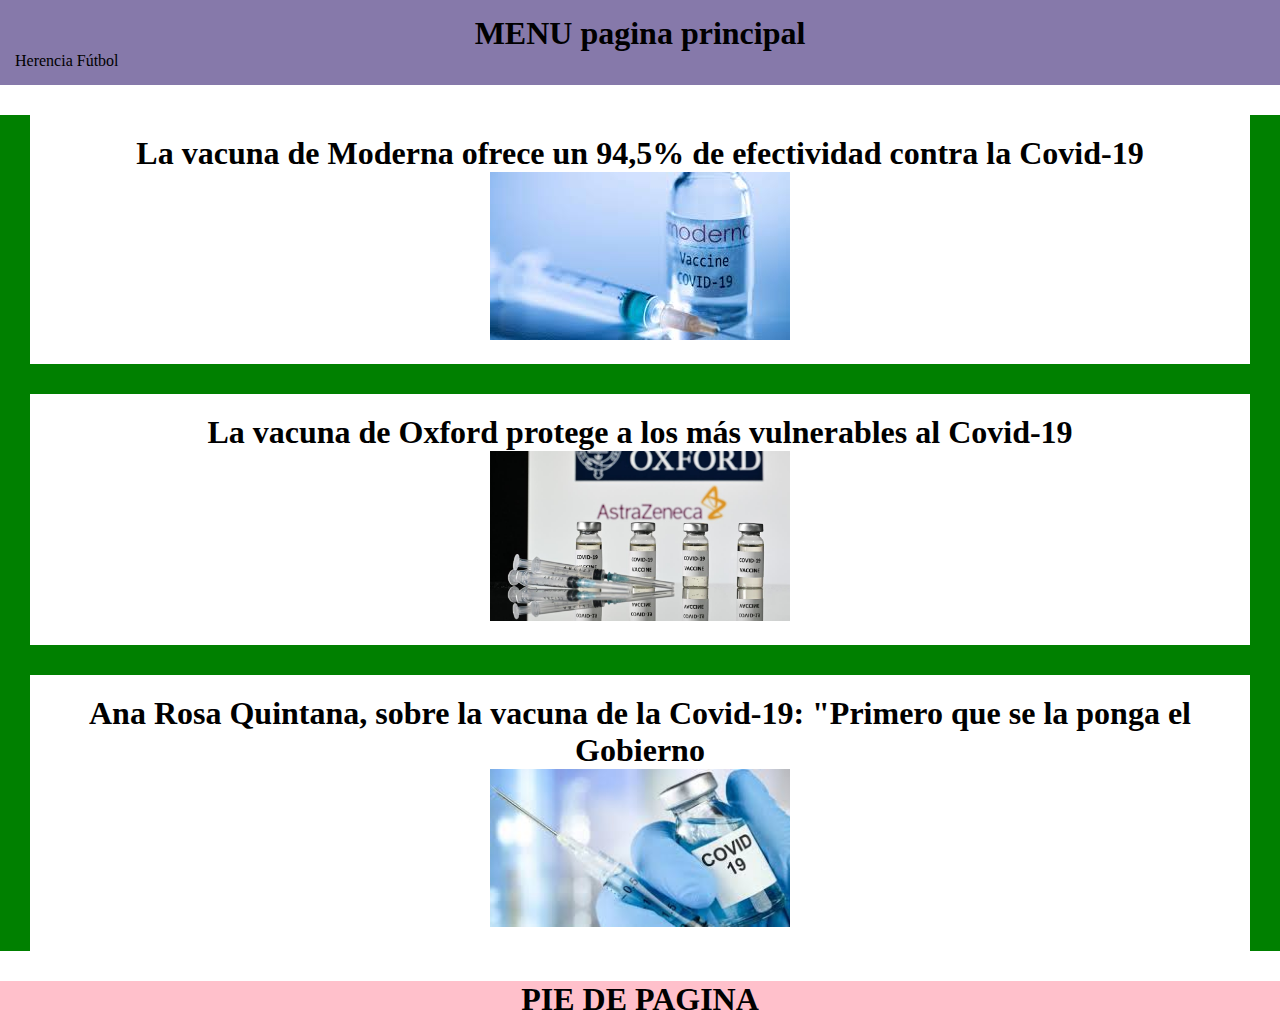
<file: index.html>
<!DOCTYPE html>
<html>
    <head>
        <title>Página principal</title>

        <style>

              *{
              padding: 0;
              margin: 0;
             }

             h1{
             	text-align: center;
             }

           .TalesdeMileto{
            background: #8679aa;
            padding: 15px;
           }

           .Empédocles{
            background: green;
           }

           .Platón{
            background: white;
            margin: 30px;
            padding: 20px;
            text-align: justify;
           }

           .Parménides{
            background: pink;
           }

           .imagennoticia{
            width: 300px
           }

           .centrarImagen{
            text-align: center;
           }

           a{text-decoration: none;
             color: black
           }

        </style>

     </head>

     <body>

       <div class="TalesdeMileto"> 
           <h1>MENU pagina principal</h1>
           <a href="Pagina1.html">Herencia</a>
           <a href="Pagina2.html">Fútbol</a>
       </div> 


       <div class="Empédocles">

        	<div class="Platón"> 
            <a href="vacunamoderna.html"><h1>La vacuna de Moderna ofrece un 94,5% de efectividad contra la Covid-19</h1></a>      		
	           
	           
	           </p>
	           <div class="centrarImagen">
	           	<img class="imagennoticia" src="moderna.jpg">
	           	
	           </div>
        	</div>


            <div class="Platón">
            <a href="vacunaoxford.html"><h1>La vacuna de Oxford protege a los más vulnerables al Covid-19</h1></a>
            
            	<p>
            	
            </p>
            <div class="centrarImagen">
            	<img class="imagennoticia" src="oxford.jpg">
            	
            </div>
            </div>

	           
            
            <div class="Platón">
            	<a href="anarosa.html"><h1>Ana Rosa Quintana, sobre la vacuna de la Covid-19: "Primero que se la ponga el Gobierno</h1></a>
             
            	<p>
            	
            	</p>
                <div class="centrarImagen">
            	<img class="imagennoticia" src="Covid19.jpg">
            </div>
            </div>	

       </div>

      <div class="Parménides">
           <h1>PIE DE PAGINA</h1>
       </div>


      


    </body> 
</html>
</file>
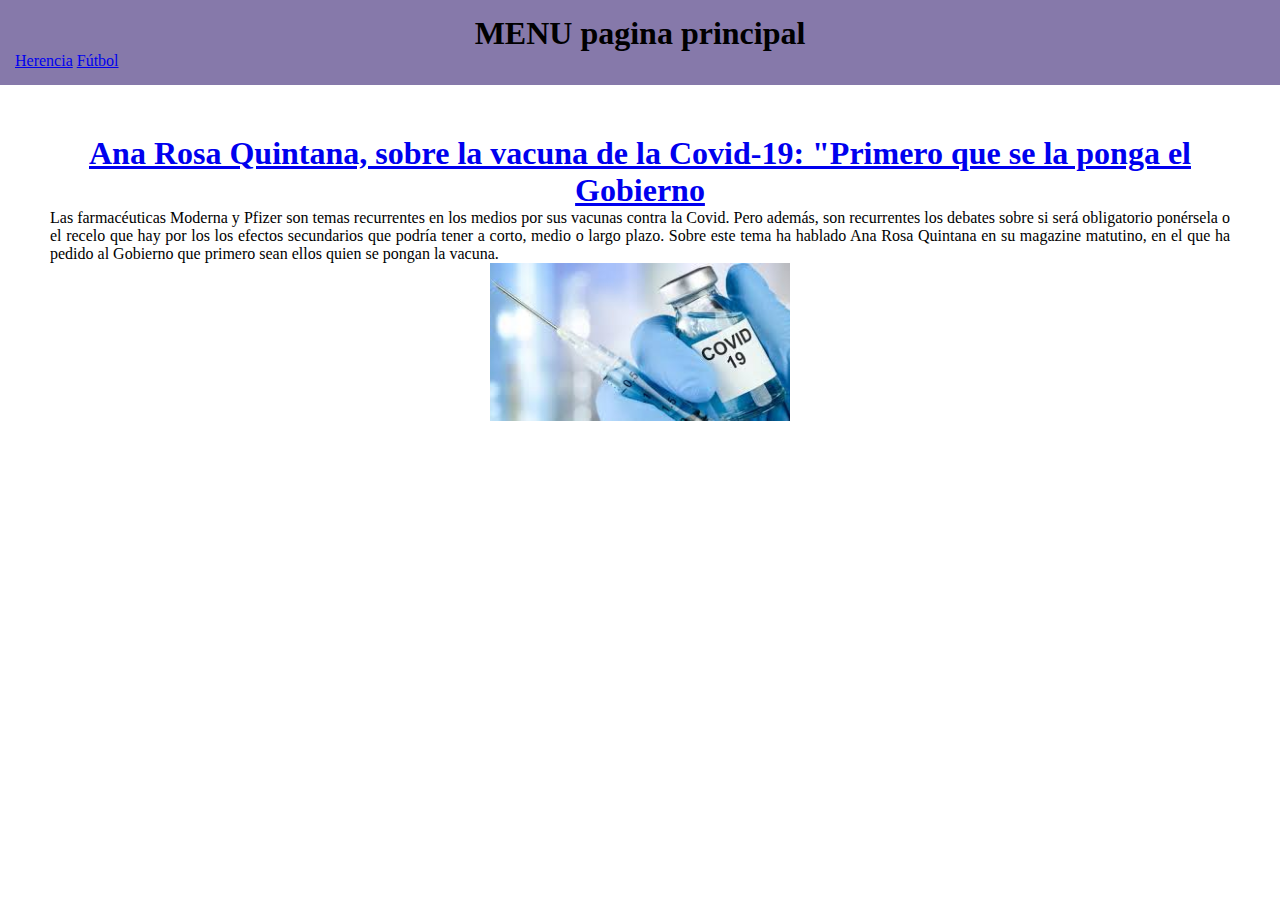
<file: anarosa.html>
<!DOCTYPE html>
<html>
    <head>
        <title>Página principal</title>

        <style>

              *{
              padding: 0;
              margin: 0;
             }

             h1{
             	text-align: center;
             }

           .TalesdeMileto{
            background: #8679aa;
            padding: 15px;
           }

           .Empédocles{
            background: green;
           }

           .Platón{
            background: white;
            margin: 30px;
            padding: 20px;
            text-align: justify;
           }

           .Parménides{
            background: pink;
           }

           .imagennoticia{
            width: 300px
           }

           .centrarImagen{
            text-align: center;
           }

           .elemento{text-decoration: none;
          color: black }


        </style>

     </head>

     <body>

       <div class="TalesdeMileto"> 
           <h1>MENU pagina principal</h1>
           <a href="Pagina1.html">Herencia</a>
           <a href="Pagina2.html">Fútbol</a>
       </div> 


      

	           
            
            <div class="Platón">
              <a href="anarosa.html"><h1>Ana Rosa Quintana, sobre la vacuna de la Covid-19: "Primero que se la ponga el Gobierno</h1></a>
             
            	<p>
            		Las farmacéuticas Moderna y Pfizer son temas recurrentes en los medios por sus vacunas contra la Covid. Pero además, son recurrentes los debates sobre si será obligatorio ponérsela o el recelo que hay por los los efectos secundarios que podría tener a corto, medio o largo plazo. Sobre este tema ha hablado Ana Rosa Quintana en su magazine matutino, en el que ha pedido al Gobierno que primero sean ellos quien se pongan la vacuna.
            	</p>
                <div class="centrarImagen">
            	<img class="imagennoticia" src="Covid19.jpg">
            </div>
            </div>	

       </div>



      


    </body> 
</html>
</file>
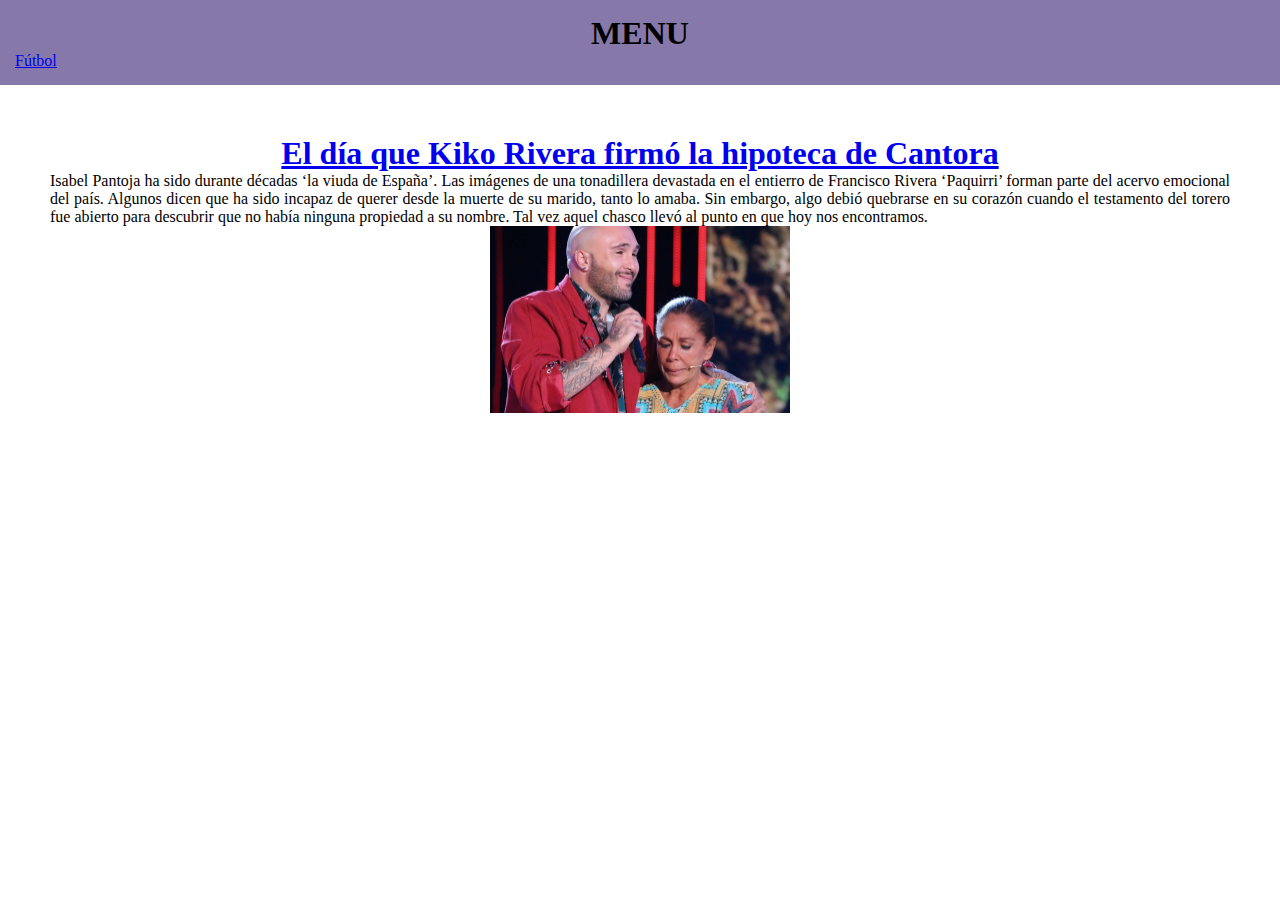
<file: hipotecacantora.html>
<!DOCTYPE html>
<html>
    <head>
        <title>Página 1</title>

        <style>
          p{
            text-align: justify;
          }

              *{
              padding: 0;
              margin: 0;
             }

             h1{
             	text-align: center;
             }

           .TalesdeMileto{
            background: #8679aa;
            padding: 15px;
           }

           .Empédocles{
            background: green;
           }

           .Platón{
            background: white;
            margin: 30px;
            padding: 20px;
            text-align: justify;
           }

           .Parménides{
            background: pink;
           }


           .imagennoticia{
            width: 300px
           }



           .centrarImagen{
            text-align: center;
           }

           .elemento{text-decoration: none;
          color: black }


        </style>

     </head>

     <body>

       <div class="TalesdeMileto"> 
           <h1>MENU</h1>
           <a href="Principal.html">Fútbol</a>
       </div> 



        	

          <div class="Platón">
            <a href="hipotecacantora.html"><h1>El día que Kiko Rivera firmó la hipoteca de Cantora</h1></a>
          
             <p>
              Isabel Pantoja ha sido durante décadas ‘la viuda de España’. Las imágenes de una tonadillera devastada en el entierro de Francisco Rivera ‘Paquirri’ forman parte del acervo emocional del país. Algunos dicen que ha sido incapaz de querer desde la muerte de su marido, tanto lo amaba. Sin embargo, algo debió quebrarse en su corazón cuando el testamento del torero fue abierto para descubrir que no había ninguna propiedad a su nombre. Tal vez aquel chasco llevó al punto en que hoy nos encontramos.
             </p>
             <div class="centrarImagen">
              <img class="imagennoticia" src="kiko.jpg">
               
             </div>
           </div>
</file>
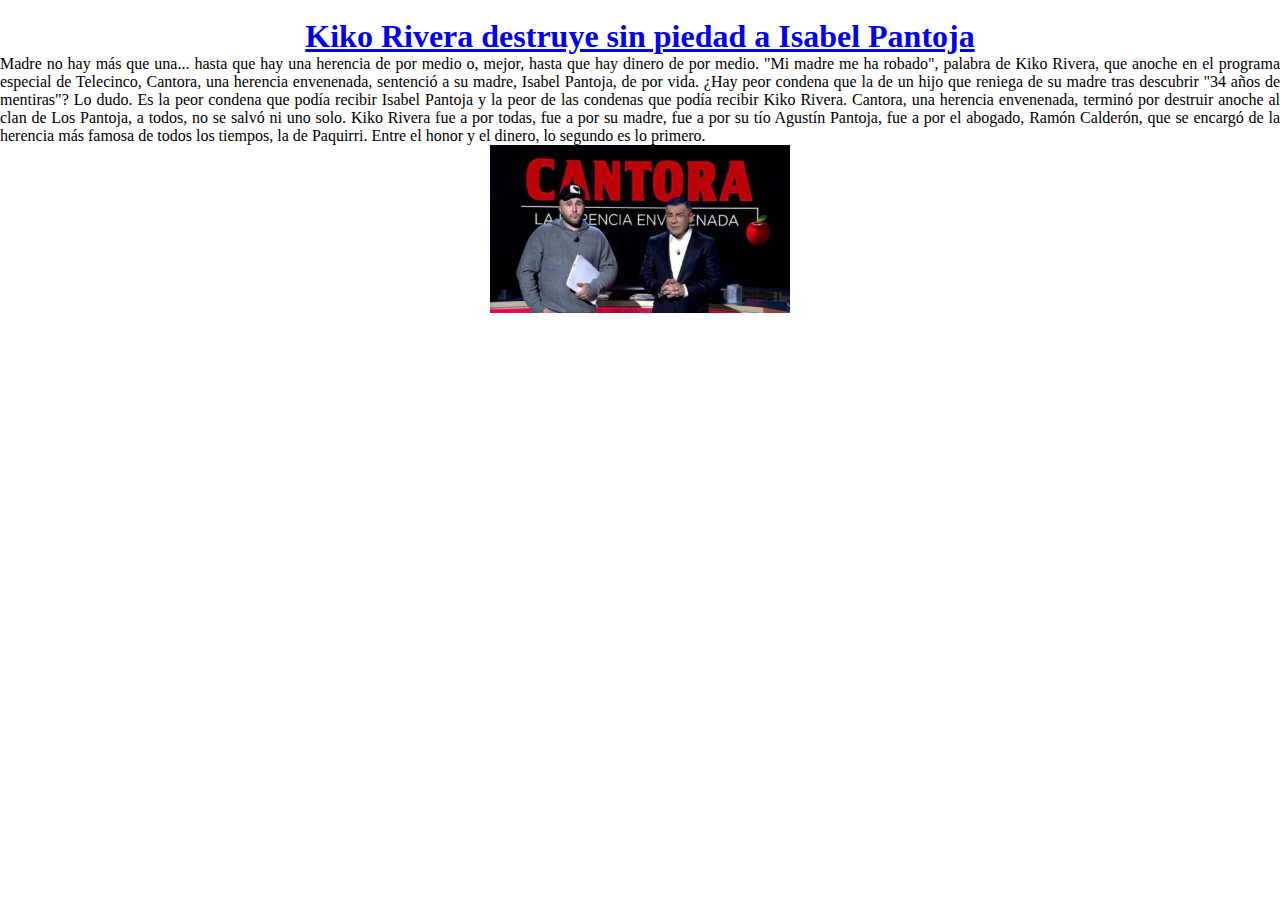
<file: kikorivera.html>
<!DOCTYPE html>
<html>
    <head>
        <title>Página 1</title>

        <style>
          p{
            text-align: justify;
          }

              *{
              padding: 0;
              margin: 0;
             }

             h1{
             	text-align: center;
             }

           .TalesdeMileto{
            background: #8679aa;
            padding: 15px;
           }

           .Empédocles{
            background: green;
           }

           .Platón{
            background: white;
            margin: 30px;
            padding: 20px;
            text-align: justify;
           }

           .Parménides{
            background: pink;
           }


           .imagennoticia{
            width: 300px
           }



           .centrarImagen{
            text-align: center;
           }

           .elemento{text-decoration: none;
          color: black }


        </style>

     </head>

     <body>

       <d
            


       
          <div class="Platón">
            <a href="kikorivera.html"><h1>Kiko Rivera destruye sin piedad a Isabel Pantoja</h1></a>
          
             <p>
              Madre no hay más que una... hasta que hay una herencia de por medio o, mejor, hasta que hay dinero de por medio. "Mi madre me ha robado", palabra de Kiko Rivera, que anoche en el programa especial de Telecinco, Cantora, una herencia envenenada, sentenció a su madre, Isabel Pantoja, de por vida. ¿Hay peor condena que la de un hijo que reniega de su madre tras descubrir "34 años de mentiras"? Lo dudo. Es la peor condena que podía recibir Isabel Pantoja y la peor de las condenas que podía recibir Kiko Rivera. Cantora, una herencia envenenada, terminó por destruir anoche al clan de Los Pantoja, a todos, no se salvó ni uno solo. Kiko Rivera fue a por todas, fue a por su madre, fue a por su tío Agustín Pantoja, fue a por el abogado, Ramón Calderón, que se encargó de la herencia más famosa de todos los tiempos, la de Paquirri. Entre el honor y el dinero, lo segundo es lo primero.
             </p>
             <div class="centrarImagen">
             <img class="imagennoticia" src="Kikorivera.jpg">
           </div>
           </div>


        </div>



       


    </body> 
</html>
</file>
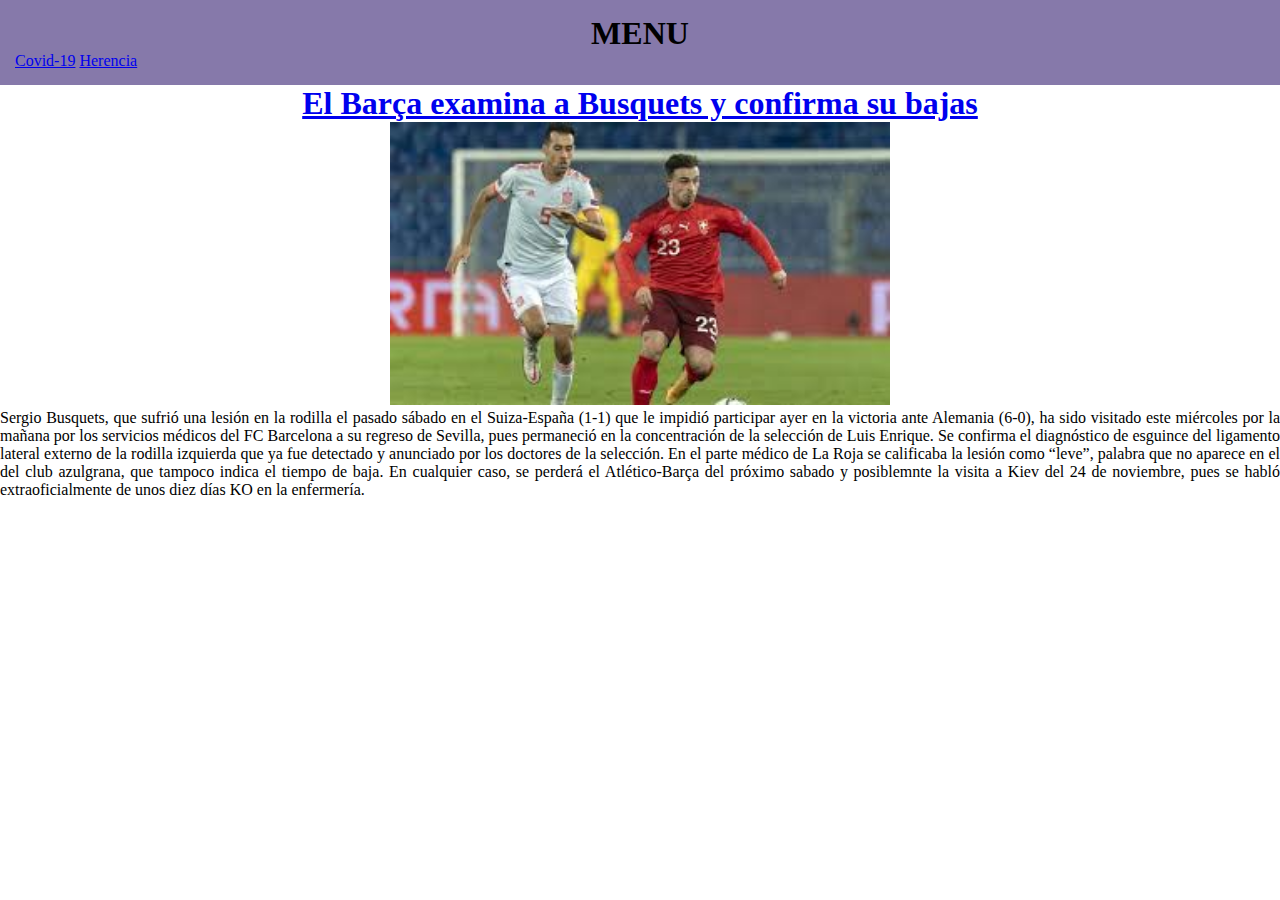
<file: Noticiabusi.html>
<!DOCTYPE html>
<html>
    <head>
        <title>Página 2</title>

        <style>
          p{
            text-align: justify;
          }

          

              *{
              padding: 0;
              margin: 0;
             }

             h1{
             	text-align: center;
             }

           .TalesdeMileto{
            background: #8679aa;
            padding: 15px;
           }

           .Empédocles{
            background: green;
           }

           .Platón{
            background: white;
            margin: 30px;
            padding: 20px;
            text-align: justify;
           }

           .Parménides{
            background: pink;
           }


           .imagennoticia{
            width: 500px
           }

           .centrarImagen{
            text-align: center;
           }

        </style>

     </head>

     <body>

       <div class="TalesdeMileto"> 
           <h1>MENU</h1>
           <a href="Principal.html">Covid-19</a>
           <a href="Pagina1.html">Herencia</a>



       </div> 
            
             <a href="Noticiabusi.html"><h1>El Barça examina a Busquets y confirma su bajas</h1></a>
             <p>
              
            </p>
            <div class="centrarImagen">
              <img class="imagennoticia" src="busi.jpeg">
              
            </div>
<p>
	Sergio Busquets, que sufrió una lesión en la rodilla el pasado sábado en el Suiza-España (1-1) que le impidió participar ayer en la victoria ante Alemania (6-0), ha sido visitado este miércoles por la mañana por los servicios médicos del FC Barcelona a su regreso de Sevilla, pues permaneció en la concentración de la selección de Luis Enrique. Se confirma el diagnóstico de esguince del ligamento lateral externo de la rodilla izquierda que ya fue detectado y anunciado por los doctores de la selección. En el parte médico de La Roja se calificaba la lesión como “leve”, palabra que no aparece en el del club azulgrana, que tampoco indica el tiempo de baja. En cualquier caso, se perderá el Atlético-Barça del próximo sabado y posiblemnte la visita a Kiev del 24 de noviembre, pues se habló extraoficialmente de unos diez días KO en la enfermería.
</p>
</file>
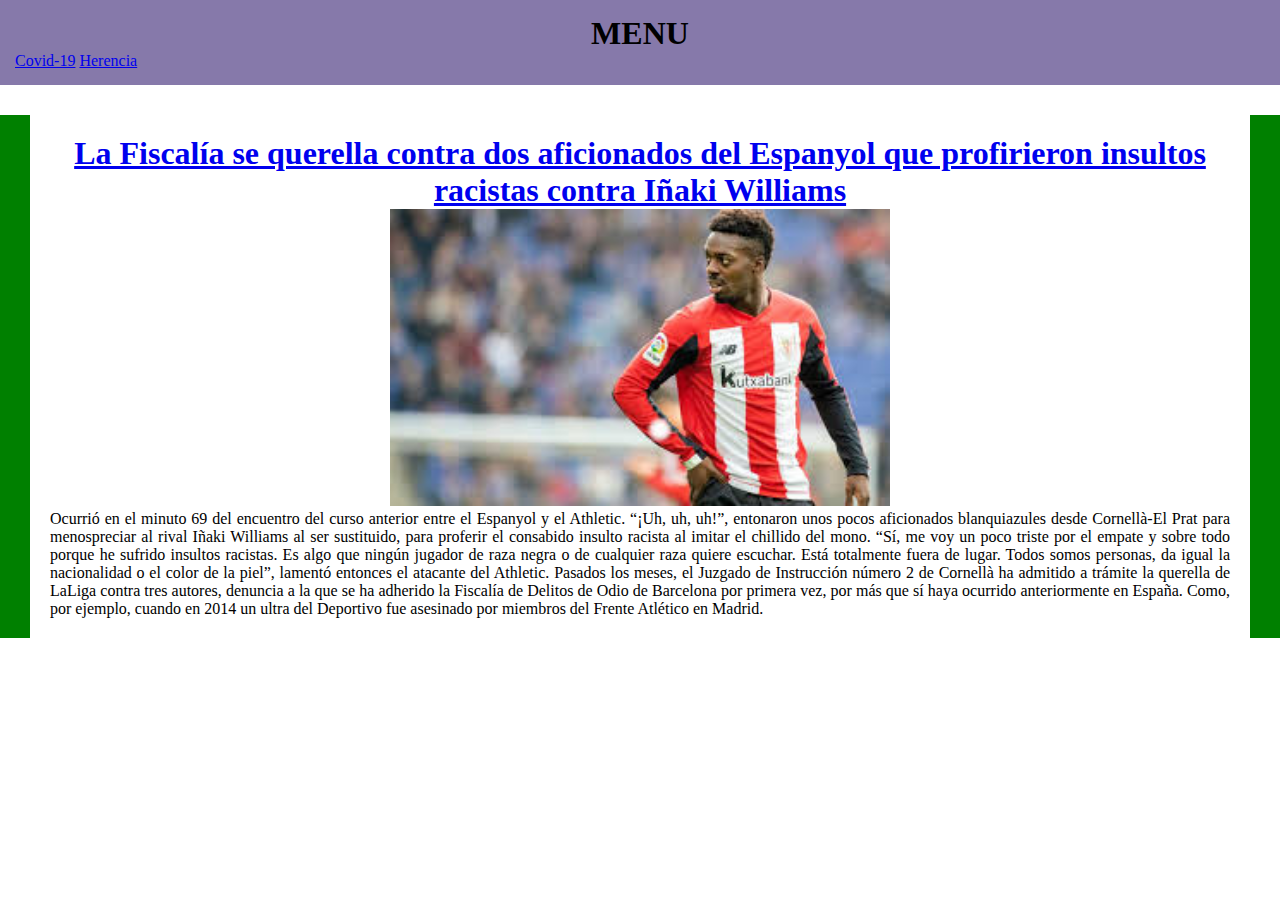
<file: NoticiaIñaki.html>
<!DOCTYPE html>
<html>
    <head>
        <title>Página 2</title>

        <style>
          p{
            text-align: justify;
          }

          

              *{
              padding: 0;
              margin: 0;
             }

             h1{
             	text-align: center;
             }

           .TalesdeMileto{
            background: #8679aa;
            padding: 15px;
           }

           .Empédocles{
            background: green;
           }

           .Platón{
            background: white;
            margin: 30px;
            padding: 20px;
            text-align: justify;
           }

           .Parménides{
            background: pink;
           }


           .imagennoticia{
            width: 500px
           }

           .centrarImagen{
            text-align: center;
           }

           .elemento{text-decoration: none;
        	color: black }


        </style>

     </head>

     <body>

       <div class="TalesdeMileto"> 
           <h1>MENU</h1>
           <a href="Principal.html">Covid-19</a>
           <a href="Pagina1.html">Herencia</a>



       </div> 


       <div class="Empédocles">
        	<div class="Platón">
        		
	          <a href="NoticiaIñaki.html"><h1>La Fiscalía se querella contra dos aficionados del Espanyol que profirieron insultos racistas contra Iñaki Williams</h1></a>
	           <p>
             
	           </p>
             <div class="centrarImagen">
              <img class="imagennoticia" src="iñaki.jpeg">
</html>  

<p> Ocurrió en el minuto 69 del encuentro del curso anterior entre el Espanyol y el Athletic. “¡Uh, uh, uh!”, entonaron unos pocos aficionados blanquiazules desde Cornellà-El Prat para menospreciar al rival Iñaki Williams al ser sustituido, para proferir el consabido insulto racista al imitar el chillido del mono. “Sí, me voy un poco triste por el empate y sobre todo porque he sufrido insultos racistas. Es algo que ningún jugador de raza negra o de cualquier raza quiere escuchar. Está totalmente fuera de lugar. Todos somos personas, da igual la nacionalidad o el color de la piel”, lamentó entonces el atacante del Athletic. Pasados los meses, el Juzgado de Instrucción número 2 de Cornellà ha admitido a trámite la querella de LaLiga contra tres autores, denuncia a la que se ha adherido la Fiscalía de Delitos de Odio de Barcelona por primera vez, por más que sí haya ocurrido anteriormente en España. Como, por ejemplo, cuando en 2014 un ultra del Deportivo fue asesinado por miembros del Frente Atlético en Madrid.
</p>
</file>
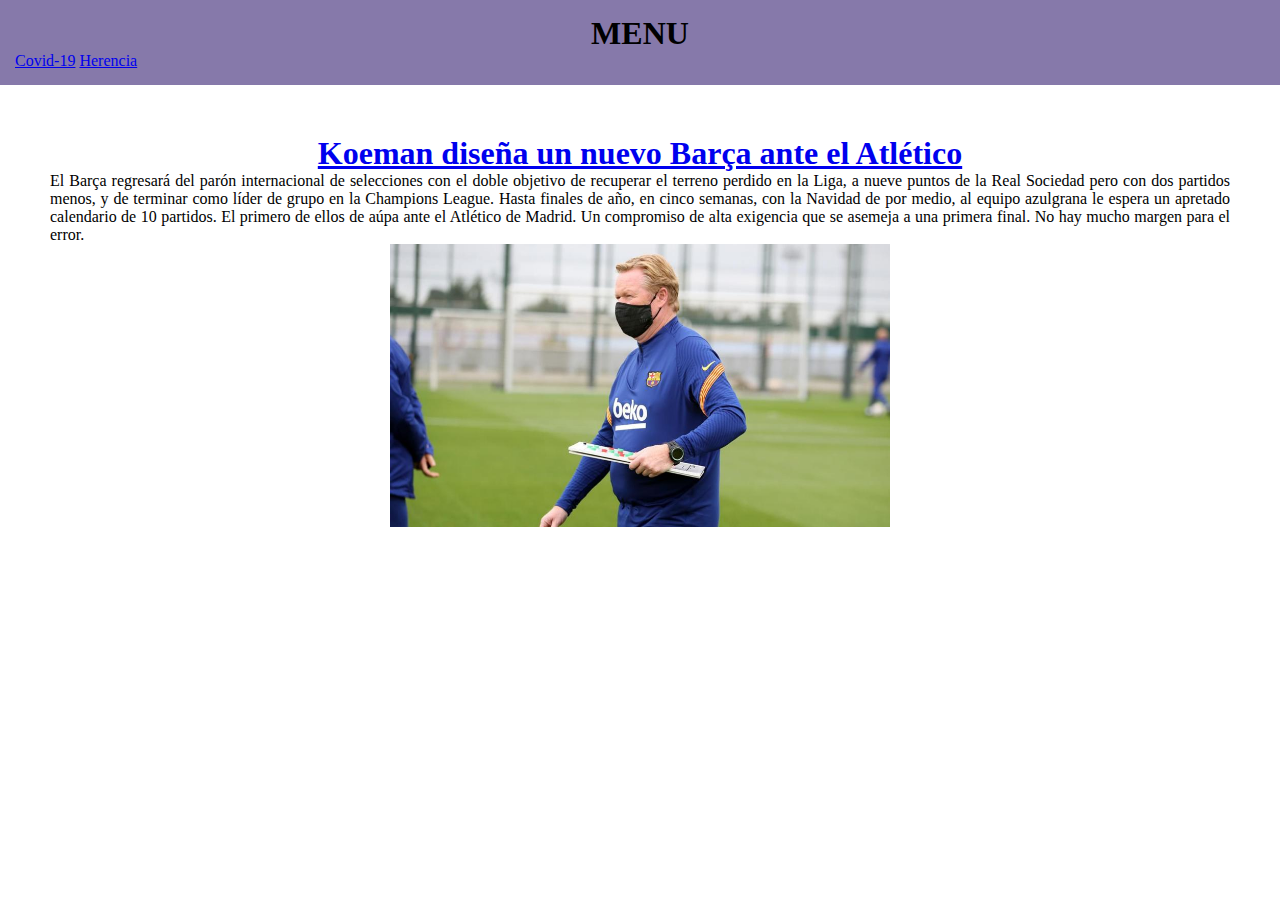
<file: noticiakoeman.html>
<!DOCTYPE html>
<html>
    <head>
        <title>Página 2</title>

        <style>
          p{
            text-align: justify;
          }

          

              *{
              padding: 0;
              margin: 0;
             }

             h1{
             	text-align: center;
             }

           .TalesdeMileto{
            background: #8679aa;
            padding: 15px;
           }

           .Empédocles{
            background: green;
           }

           .Platón{
            background: white;
            margin: 30px;
            padding: 20px;
            text-align: justify;
           }

           .Parménides{
            background: pink;
           }


           .imagennoticia{
            width: 500px
           }

           .centrarImagen{
            text-align: center;
           }

        </style>

     </head>

     <body>

       <div class="TalesdeMileto"> 
           <h1>MENU</h1>
           <a href="Principal.html">Covid-19</a>
           <a href="Pagina1.html">Herencia</a>



       </div> 

              
            </div>

          </div>

           <div class="Platón">
            
            
             <a href="noticiakoeman.html"><h1>Koeman diseña un nuevo Barça ante el Atlético</h1></a>
<p>
	El Barça regresará del parón internacional de selecciones con el doble objetivo de recuperar el terreno perdido en la Liga, a nueve puntos de la Real Sociedad pero con dos partidos menos, y de terminar como líder de grupo en la Champions League. Hasta finales de año, en cinco semanas, con la Navidad de por medio, al equipo azulgrana le espera un apretado calendario de 10 partidos. El primero de ellos de aúpa ante el Atlético de Madrid. Un compromiso de alta exigencia que se asemeja a una primera final. No hay mucho margen para el error.

</p>
 
          <div class="centrarImagen">
           <img class="imagennoticia"; src="Koeman.jpg">
         </div>
          </div>
</file>
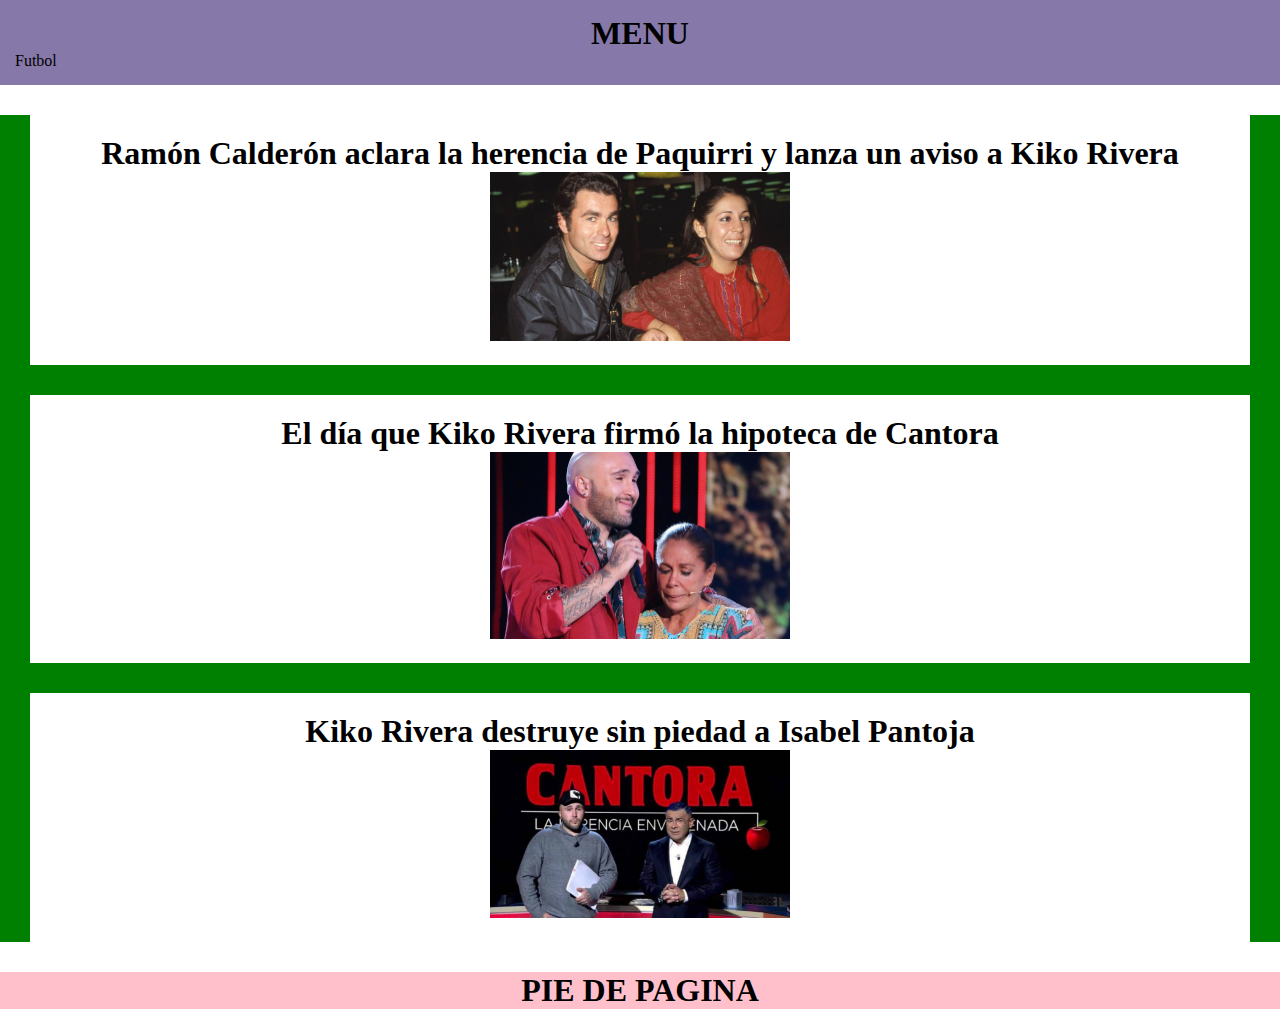
<file: Pagina1.html>
<!DOCTYPE html>
<html>
    <head>
        <title>Página 1</title>

        <style>
          p{
            text-align: justify;
          }

              *{
              padding: 0;
              margin: 0;
             }

             h1{
             	text-align: center;
             }

           .TalesdeMileto{
            background: #8679aa;
            padding: 15px;
           }

           .Empédocles{
            background: green;
           }

           .Platón{
            background: white;
            margin: 30px;
            padding: 20px;
            text-align: justify;
           }

           .Parménides{
            background: pink;
           }


           .imagennoticia{
            width: 300px
           }



           .centrarImagen{
            text-align: center;
           }

           .elemento{text-decoration: none;
          color: black }

          a{text-decoration: none;
             color: black
           }



        </style>

     </head>

     <body>

       <div class="TalesdeMileto"> 
           <h1>MENU</h1>
           <a href="Pagina2.html">Futbol</a>
       </div> 


       <div class="Empédocles">
        	<div class="Platón">
            <a href="ramon.html"><h1>Ramón Calderón aclara la herencia de Paquirri y lanza un aviso a Kiko Rivera</h1></a>
        		
	           
	           <p>
              
	           </p>
             <div class="centrarImagen">
              <img class="imagennoticia" src="Paquirri.jpg">
               
             </div>

        	</div>

          <div class="Platón">
             <a href="hipotecacantora.html"><h1>El día que Kiko Rivera firmó la hipoteca de Cantora</h1></a>
          
             <p>
              
             </p>
             <div class="centrarImagen">
              <img class="imagennoticia" src="kiko.jpg">
               
             </div>
           </div>
            


       
          <div class="Platón">
            <a href="kikorivera.html"><h1>Kiko Rivera destruye sin piedad a Isabel Pantoja</h1></a>

             <p>
              
             </p>
             <div class="centrarImagen">
             <img class="imagennoticia" src="Kikorivera.jpg">
           </div>
           </div>


        </div>



       <div class="Parménides">
           <h1>PIE DE PAGINA</h1>
       </div>


    </body> 
</html>
</file>
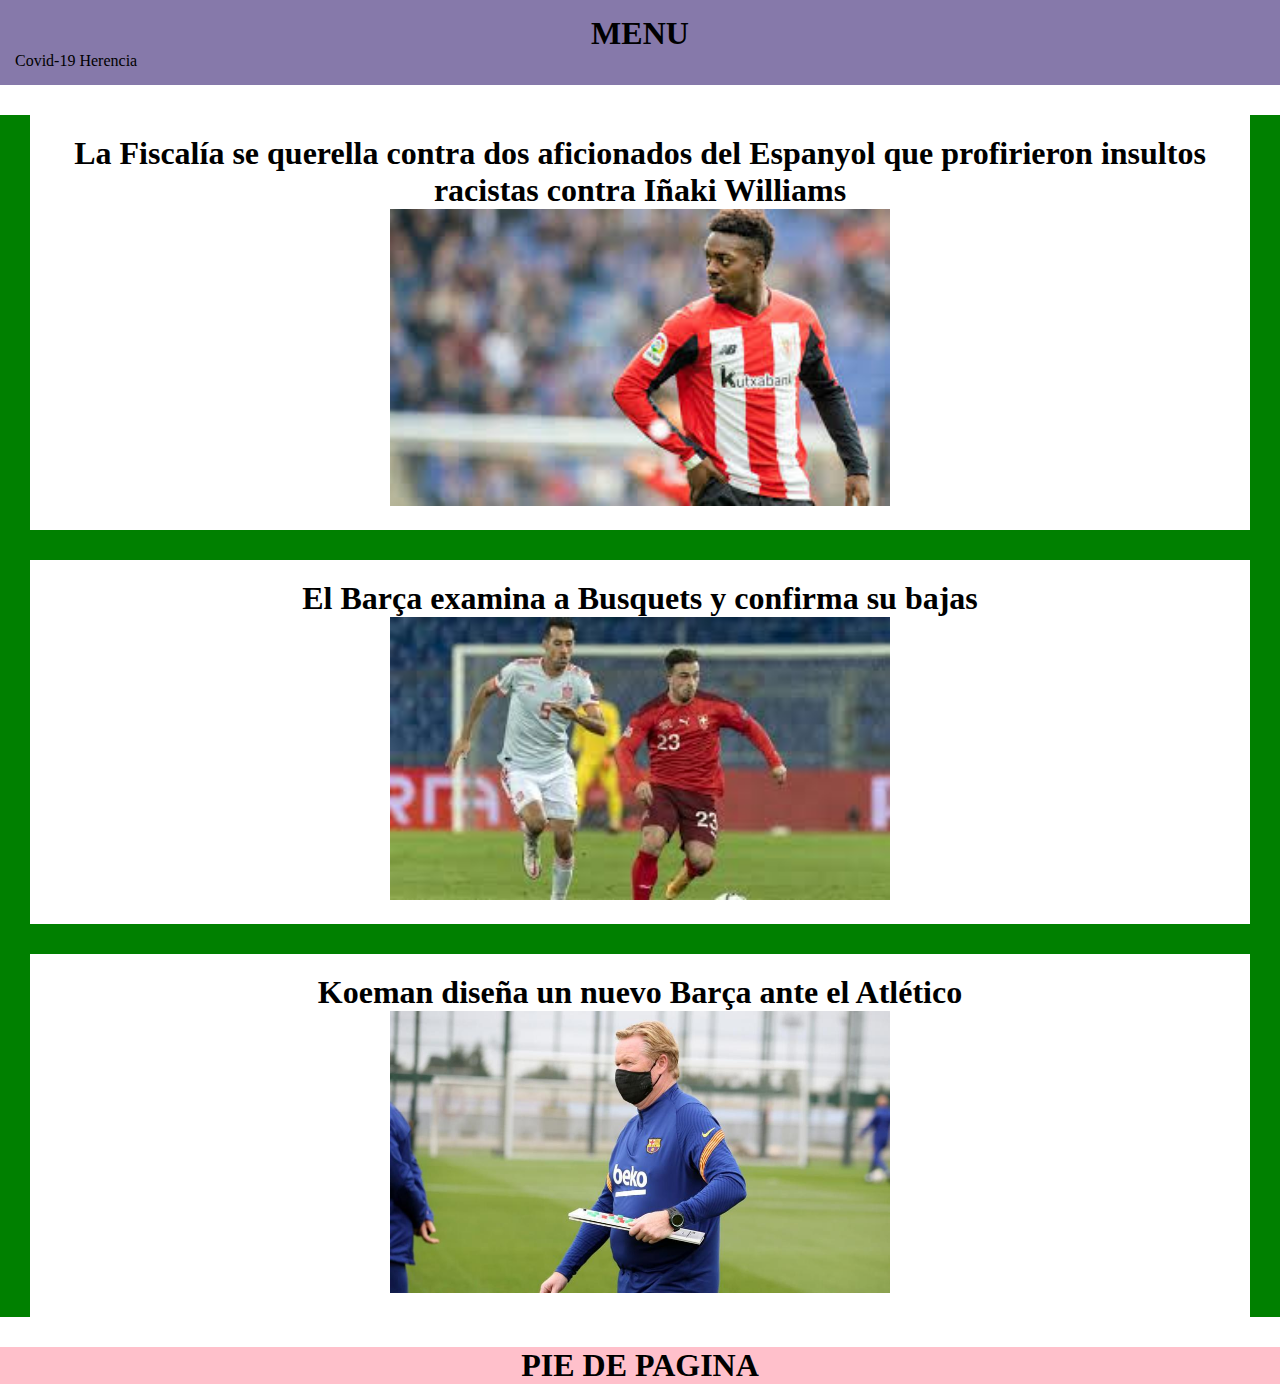
<file: Pagina2.html>
<!DOCTYPE html>
<html>
    <head>
        <title>Página 2</title>

        <style>
          p{
            text-align: justify;
          }

          

              *{
              padding: 0;
              margin: 0;
             }

             h1{
             	text-align: center;
             }

           .TalesdeMileto{
            background: #8679aa;
            padding: 15px;
           }

           .Empédocles{
            background: green;
           }

           .Platón{
            background: white;
            margin: 30px;
            padding: 20px;
            text-align: justify;
           }

           .Parménides{
            background: pink;
           }


           .imagennoticia{
            width: 500px
           }

           .centrarImagen{
            text-align: center;
           }

           a{text-decoration: none;
          color: black }


        </style>

     </head>

     <body>

       <div class="TalesdeMileto"> 
           <h1>MENU</h1>
           <a href="index.html">Covid-19</a>
           <a href="Pagina1.html">Herencia</a>



       </div> 


       <div class="Empédocles">
        	<div class="Platón">
        		
	          <a href="NoticiaIñaki.html"><h1>La Fiscalía se querella contra dos aficionados del Espanyol que profirieron insultos racistas contra Iñaki Williams</h1></a>
	           <p>
             
	           </p>
             <div class="centrarImagen">
              <img class="imagennoticia" src="iñaki.jpeg">
               
             </div>

        	</div>

          <div class="Platón">
            
            
             <a href="Noticiabusi.html"><h1>El Barça examina a Busquets y confirma su bajas</h1></a>
             <p>
              
            </p>
            <div class="centrarImagen">
              <img class="imagennoticia" src="busi.jpeg">
              
            </div>

          </div>

           <div class="Platón">
            
            
             <a href="noticiakoeman.html"><h1>Koeman diseña un nuevo Barça ante el Atlético</h1></a>
             <p>
           </p>
          <div class="centrarImagen">
           <img class="imagennoticia"; src="Koeman.jpg">
         </div>
          </div>



       </div>



       <div class="Parménides">
           <h1>PIE DE PAGINA</h1>
       </div>


    </body> 
</html>
</file>
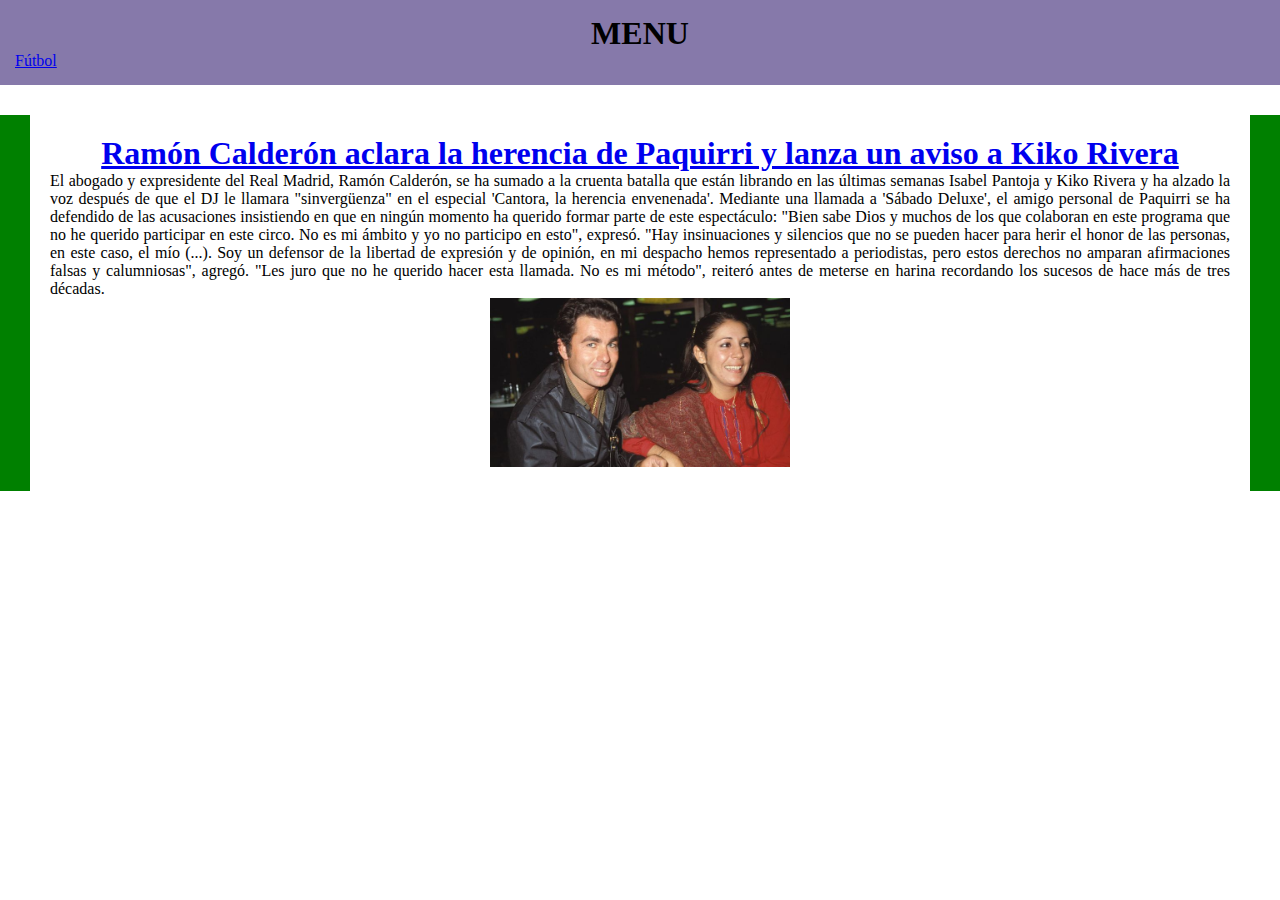
<file: ramon.html>
<!DOCTYPE html>
<html>
    <head>
        <title>Página 1</title>

        <style>
          p{
            text-align: justify;
          }

              *{
              padding: 0;
              margin: 0;
             }

             h1{
             	text-align: center;
             }

           .TalesdeMileto{
            background: #8679aa;
            padding: 15px;
           }

           .Empédocles{
            background: green;
           }

           .Platón{
            background: white;
            margin: 30px;
            padding: 20px;
            text-align: justify;
           }

           .Parménides{
            background: pink;
           }


           .imagennoticia{
            width: 300px
           }



           .centrarImagen{
            text-align: center;
           }

           .elemento{text-decoration: none;
          color: black }


        </style>

     </head>

     <body>

       <div class="TalesdeMileto"> 
           <h1>MENU</h1>
           <a href="Principal.html">Fútbol</a>
       </div> 


       <div class="Empédocles">
        	<div class="Platón">
            <a href="ramon.html"><h1>Ramón Calderón aclara la herencia de Paquirri y lanza un aviso a Kiko Rivera</h1></a>
        		
	           
	           <p>
              El abogado y expresidente del Real Madrid, Ramón Calderón, se ha sumado a la cruenta batalla que están librando en las últimas semanas Isabel Pantoja y Kiko Rivera y ha alzado la voz después de que el DJ le llamara "sinvergüenza" en el especial 'Cantora, la herencia envenenada'. Mediante una llamada a 'Sábado Deluxe', el amigo personal de Paquirri se ha defendido de las acusaciones insistiendo en que en ningún momento ha querido formar parte de este espectáculo: "Bien sabe Dios y muchos de los que colaboran en este programa que no he querido participar en este circo. No es mi ámbito y yo no participo en esto", expresó.
              "Hay insinuaciones y silencios que no se pueden hacer para herir el honor de las personas, en este caso, el mío (...). Soy un defensor de la libertad de expresión y de opinión, en mi despacho hemos representado a periodistas, pero estos derechos no amparan afirmaciones falsas y calumniosas", agregó. "Les juro que no he querido hacer esta llamada. No es mi método", reiteró antes de meterse en harina recordando los sucesos de hace más de tres décadas.
	           </p>
             <div class="centrarImagen">
              <img class="imagennoticia" src="Paquirri.jpg">
               
             </div>

   </body> 
</html>
</file>
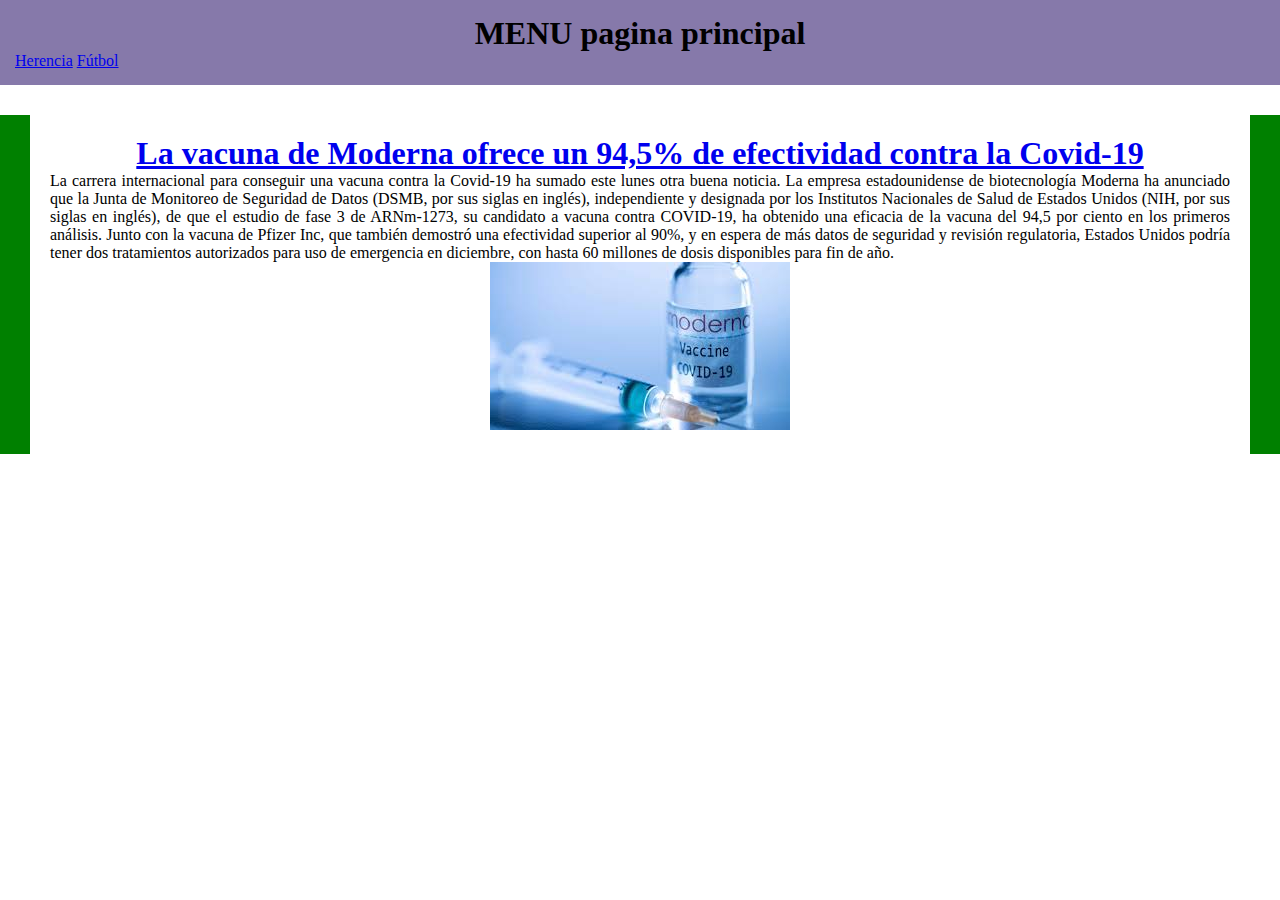
<file: vacunamoderna.html>
<!DOCTYPE html>
<html>
    <head>
        <title>Página principal</title>

        <style>

              *{
              padding: 0;
              margin: 0;
             }

             h1{
             	text-align: center;
             }

           .TalesdeMileto{
            background: #8679aa;
            padding: 15px;
           }

           .Empédocles{
            background: green;
           }

           .Platón{
            background: white;
            margin: 30px;
            padding: 20px;
            text-align: justify;
           }

           .Parménides{
            background: pink;
           }

           .imagennoticia{
            width: 300px
           }

           .centrarImagen{
            text-align: center;
           }

           .elemento{text-decoration: none;
          color: black }



        </style>

     </head>

     <body>

       <div class="TalesdeMileto"> 
           <h1>MENU pagina principal</h1>
           <a href="Pagina1.html">Herencia</a>
           <a href="Pagina2.html">Fútbol</a>
       </div> 


       <div class="Empédocles">

        	<div class="Platón">       		
	           
	           <a href="vacunamoderna.html"><h1>La vacuna de Moderna ofrece un 94,5% de efectividad contra la Covid-19</h1></a>
              <p>
              La carrera internacional para conseguir una vacuna contra la Covid-19 ha sumado este lunes otra buena noticia. La empresa estadounidense de biotecnología Moderna ha anunciado que la Junta de Monitoreo de Seguridad de Datos (DSMB, por sus siglas en inglés), independiente y designada por los Institutos Nacionales de Salud de Estados Unidos (NIH, por sus siglas en inglés), de que el estudio de fase 3 de ARNm-1273, su candidato a vacuna contra COVID-19, ha obtenido una eficacia de la vacuna del 94,5 por ciento en los primeros análisis.
              Junto con la vacuna de Pfizer Inc, que también demostró una efectividad superior al 90%, y en espera de más datos de seguridad y revisión regulatoria, Estados Unidos podría tener dos tratamientos autorizados para uso de emergencia en diciembre, con hasta 60 millones de dosis disponibles para fin de año.
             </p>
             <div class="centrarImagen">
              <img class="imagennoticia" src="moderna.jpg">
              
             </div>
          </div>
          
        </body>
</html>
</file>
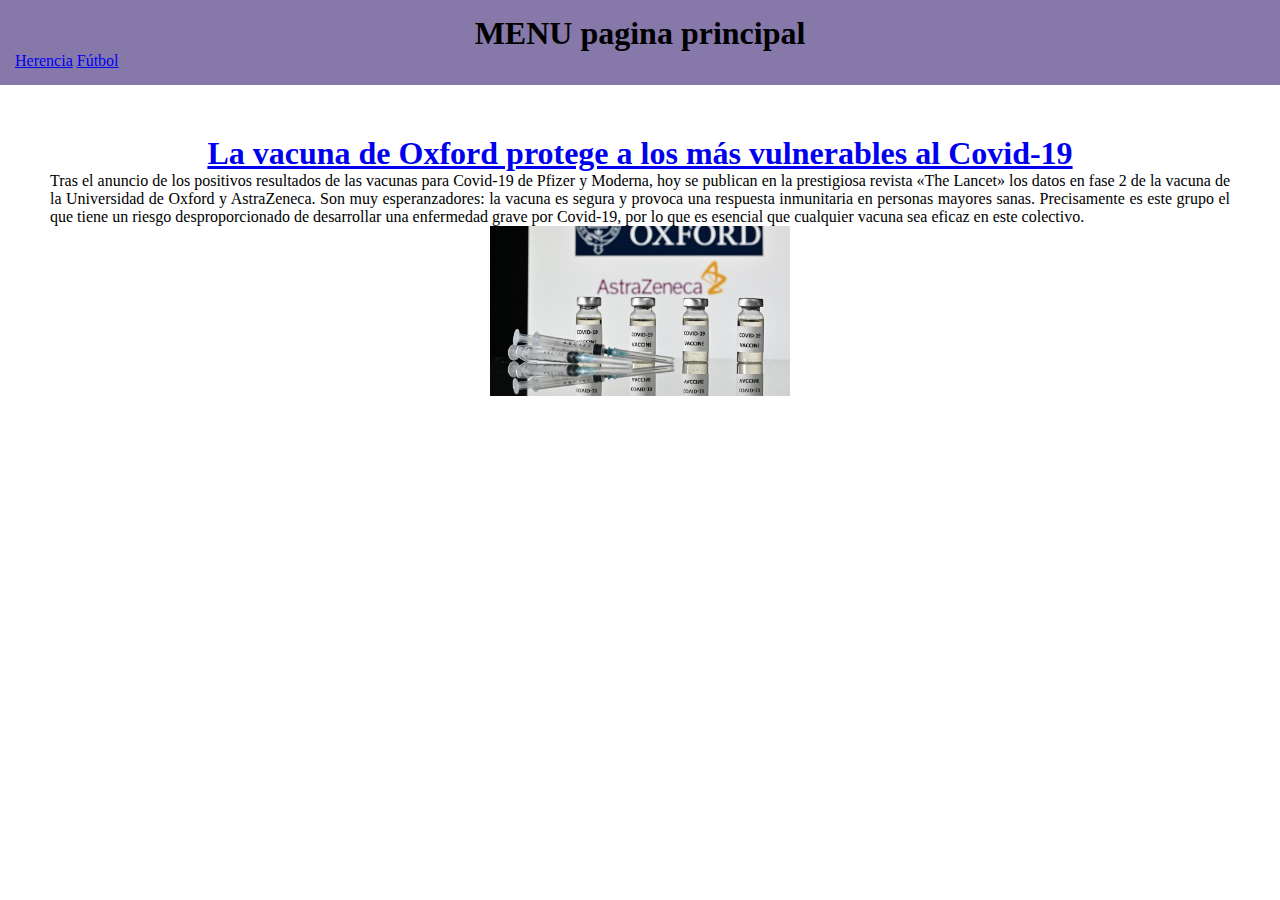
<file: vacunaoxford.html>
<!DOCTYPE html>
<html>
    <head>
        <title>Página principal</title>

        <style>

              *{
              padding: 0;
              margin: 0;
             }

             h1{
             	text-align: center;
             }

           .TalesdeMileto{
            background: #8679aa;
            padding: 15px;
           }

           .Empédocles{
            background: green;
           }

           .Platón{
            background: white;
            margin: 30px;
            padding: 20px;
            text-align: justify;
           }

           .Parménides{
            background: pink;
           }

           .imagennoticia{
            width: 300px
           }

           .centrarImagen{
            text-align: center;
           }

           .elemento{text-decoration: none;
          color: black }


        </style>

     </head>

     <body>

       <div class="TalesdeMileto"> 
           <h1>MENU pagina principal</h1>
           <a href="Pagina1.html">Herencia</a>
           <a href="Pagina2.html">Fútbol</a>
       </div> 


      
        


            <div class="Platón">
               <a href="vacunaoxforde.html"><h1>La vacuna de Oxford protege a los más vulnerables al Covid-19</h1></a>
            
            <p>
            	Tras el anuncio de los positivos resultados de las vacunas para Covid-19 de Pfizer y Moderna, hoy se publican en la prestigiosa revista «The Lancet» los datos en fase 2 de la vacuna de la Universidad de Oxford y AstraZeneca. Son muy esperanzadores: la vacuna es segura y provoca una respuesta inmunitaria en personas mayores sanas. Precisamente es este grupo el que tiene un riesgo desproporcionado de desarrollar una enfermedad grave por Covid-19, por lo que es esencial que cualquier vacuna sea eficaz en este colectivo.
            </p>
            <div class="centrarImagen">
            	<img class="imagennoticia" src="oxford.jpg">
            	
            </div>
            </div>

       </div>

       


    </body> 
</html>
</file>
